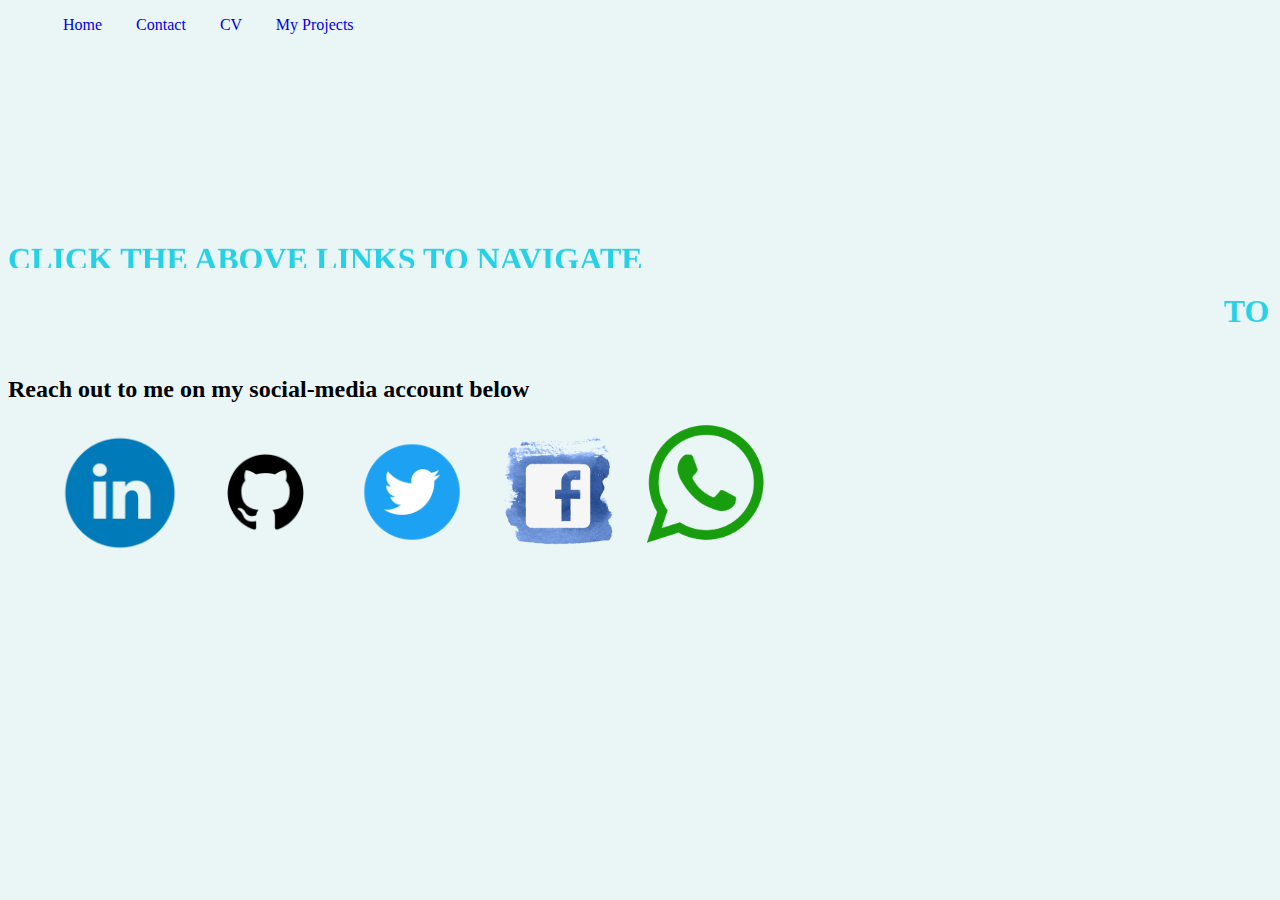
<file: index.html>
<!DOCTYPE html>
<html lang="en">
<head>
    <meta charset="UTF-8">
    <meta http-equiv="X-UA-Compatible" content="IE=edge">
    <meta name="viewport" content="width=device-width, initial-scale=1.0">
    <meta name="keywords" content="html beginner project, web development for beginner, html project, html for beginner">
    <meta name="author" content="Gbenga Fagbenro">
    <title>Unique Tech</title>
    <link rel="stylesheet" href="css/style.css">
    <link rel="shortcut icon" href="img/favicon.png" type="image/x-icon">
</head>
<body>
    <header>
        <nav>
            <ul>
                <li class="nav_li">
                    <a href="./index.html">Home</a>
                </li>
                <li class="nav_li">
                    <a href="./contact.html">Contact</a>
                </li>
                <li class="nav_li">
                    <a href="./cv.html">CV</a>
                </li>
                <li class="nav_li">
                    <a href="myProjects/uclass2.html" target="_blank">My Projects</a>
                </li>
            </ul>
        </nav>
    </header>
    <div style="margin: 100px 0 0;">
        <marquee behavior="spin" direction="up">
            <H1>CLICK THE ABOVE LINKS TO NAVIGATE</H1> <br><br><br>
        </marquee>
            <marquee behavior="spin" direction="left">
            <h1>TO BE CONTINUED... SEE YOU SOON </h1>
        </marquee>
    </div>
    
    <h2>Reach out to me on my social-media account below</h2>
    <!--Nesting each social media profile link to the logo shown-->
    <footer>
    <div class="content">    
        <ul>
            <li>
                <a href="https://www.linkedin.com/in/gbenga-fagbenro/"><img src="fav/linkedin.png" alt="Gbenga Fagbenro"></a>
            </li>
            <li>
                <a href="https://github.com/gbenga101/"><img src="fav/github.png" alt="Gbenga Fagbenro"></a>
            <li>
                <a href="https://twitter.com/FagbenroGbengaH"><img src="fav/twitter.png" alt="Gbenga Fagbenro"></a>
            </li>
            <li>
                <a href="https://web.facebook.com/fagbenro.gbenga.9"><img src="fav/facebook.png" alt="Gbenga Fagbenro" class="wa"></a>
            </li>
            <li>
                <a href="https://wa.me/08123024462"><img src="fav/whatsapp.png" alt="Gbenga Fagbenro" class="wa"></a>
            </li>
        </ul>
    </div>
    </footer>
</body>
</html>
</file>
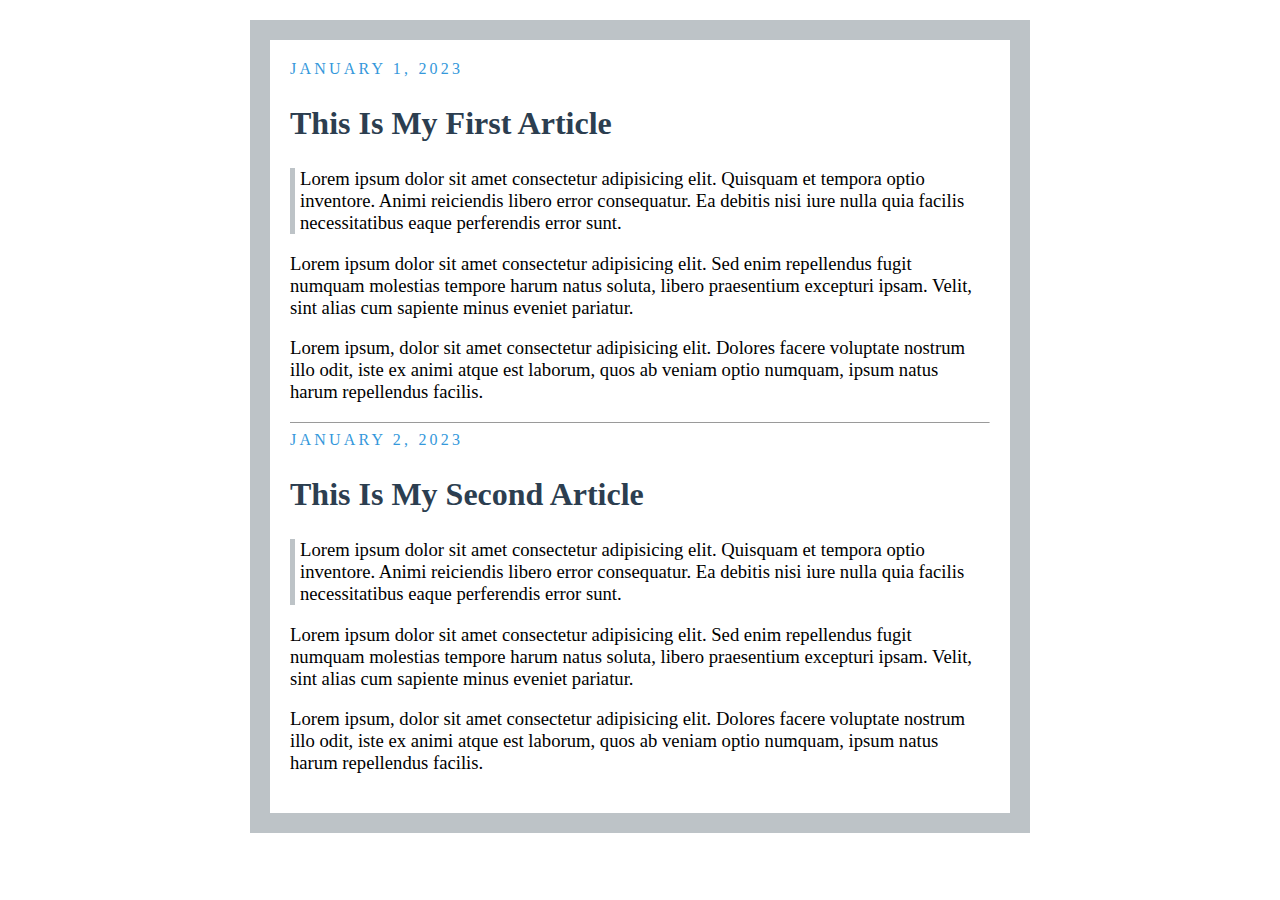
<file: blog.html>
<!DOCTYPE html>
<html lang="en">
<head>
    <meta charset="UTF-8">
    <meta http-equiv="X-UA-Compatible" content="IE=edge">
    <meta name="viewport" content="width=device-width, initial-scale=1.0">
    <title>Lorem Ipsom Blog</title>
    <link rel="stylesheet" href="css/blog.css">
</head>
<body>
    <div class="container">
            <div class="content">
                <div class="date">January 1, 2023</div>
                <h2>This is my first article</h2>
                <p class="new">Lorem ipsum dolor sit amet consectetur adipisicing elit. Quisquam et tempora optio inventore. Animi reiciendis libero error consequatur. Ea debitis nisi iure nulla quia facilis necessitatibus eaque perferendis error sunt.</p>
                <p>Lorem ipsum dolor sit amet consectetur adipisicing elit. Sed enim repellendus fugit numquam molestias tempore harum natus soluta, libero praesentium excepturi ipsam. Velit, sint alias cum sapiente minus eveniet pariatur.</p>
                <p>Lorem ipsum, dolor sit amet consectetur adipisicing elit. Dolores facere voluptate nostrum illo odit, iste ex animi atque est laborum, quos ab veniam optio numquam, ipsum natus harum repellendus facilis.</p>
            </div> <hr>
            <div class="content">
                <div class="date">January 2, 2023</div>
                <h2>This is my second article</h2>
                <p class="new">Lorem ipsum dolor sit amet consectetur adipisicing elit. Quisquam et tempora optio inventore. Animi reiciendis libero error consequatur. Ea debitis nisi iure nulla quia facilis necessitatibus eaque perferendis error sunt.</p>
                <p>Lorem ipsum dolor sit amet consectetur adipisicing elit. Sed enim repellendus fugit numquam molestias tempore harum natus soluta, libero praesentium excepturi ipsam. Velit, sint alias cum sapiente minus eveniet pariatur.</p>
                <p>Lorem ipsum, dolor sit amet consectetur adipisicing elit. Dolores facere voluptate nostrum illo odit, iste ex animi atque est laborum, quos ab veniam optio numquam, ipsum natus harum repellendus facilis.</p>
            </div>
    </div>
</body>
</html>
</file>
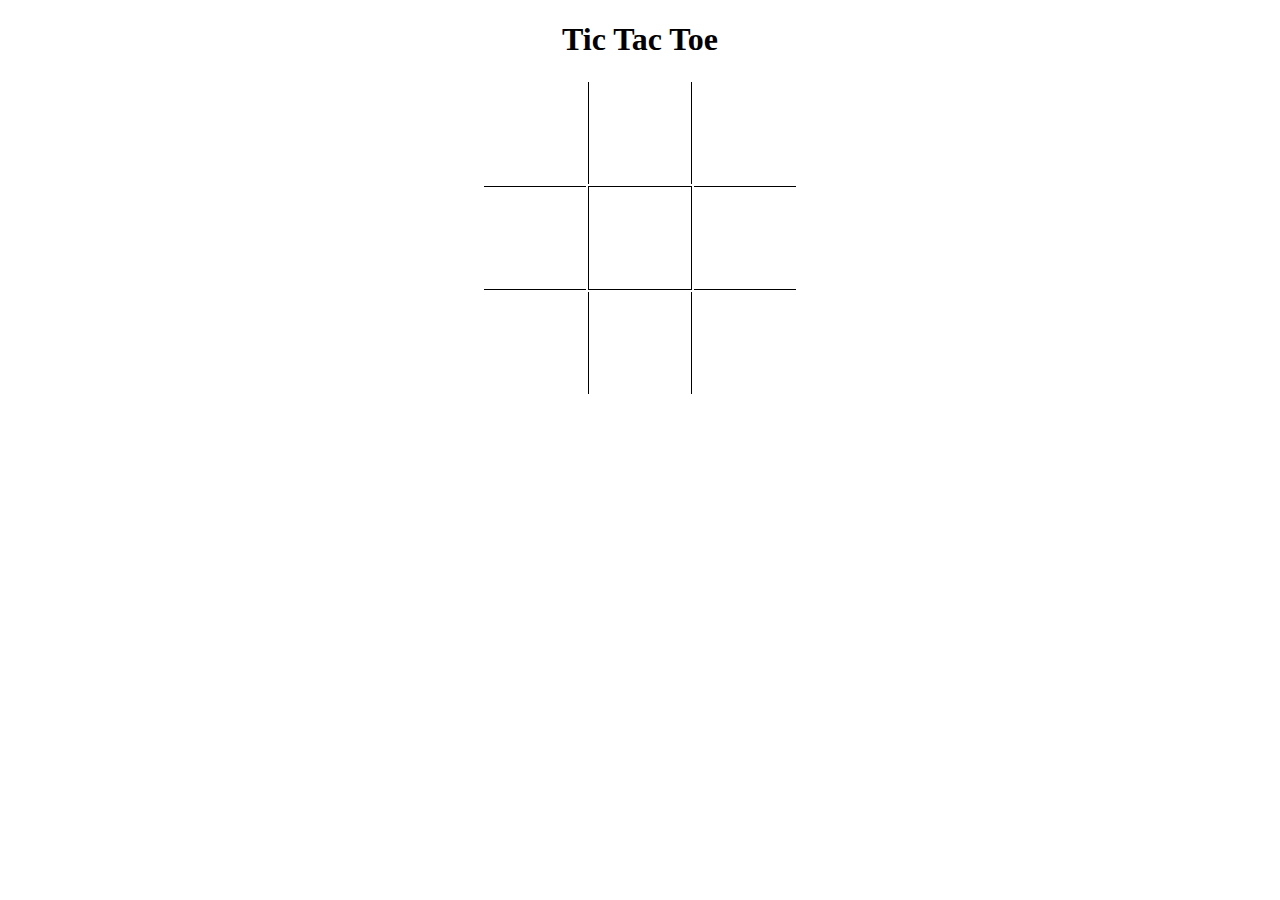
<file: board.html>
<!DOCTYPE html>
<html lang="en">
<head>
    <meta charset="UTF-8">
    <meta http-equiv="X-UA-Compatible" content="IE=edge">
    <meta name="viewport" content="width=device-width, initial-scale=1.0">
    <title>Tic Tac Toe</title>
    <style>
        h1{
            text-align: center;
        }
        table{
            margin: auto;
        }
        td{
            width: 100px;
            height: 100px;   
        }
        td:hover{
            border: 1px solid gray;
        }
        .up{
            border-left: 1px solid black;
            border-right: 1px solid black;
        }      
        .down{
            border-top: 1px solid black;
            border-bottom: 1px solid black;
        }
    </style>
</head>
<body>
    <h1>Tic Tac Toe</h1>
    <table>
        <tr>
            <td></td>
            <td class="up"></td>
            <td></td>
        </tr>
        <tr>
            <td class="down"></td>
            <td class="up down"></td>
            <td class="down"></td>
        </tr>
        <tr>
            <td></td>
            <td class="up"></td>
            <td></td>
        </tr>
    </table>
</body>
</html>
</file>
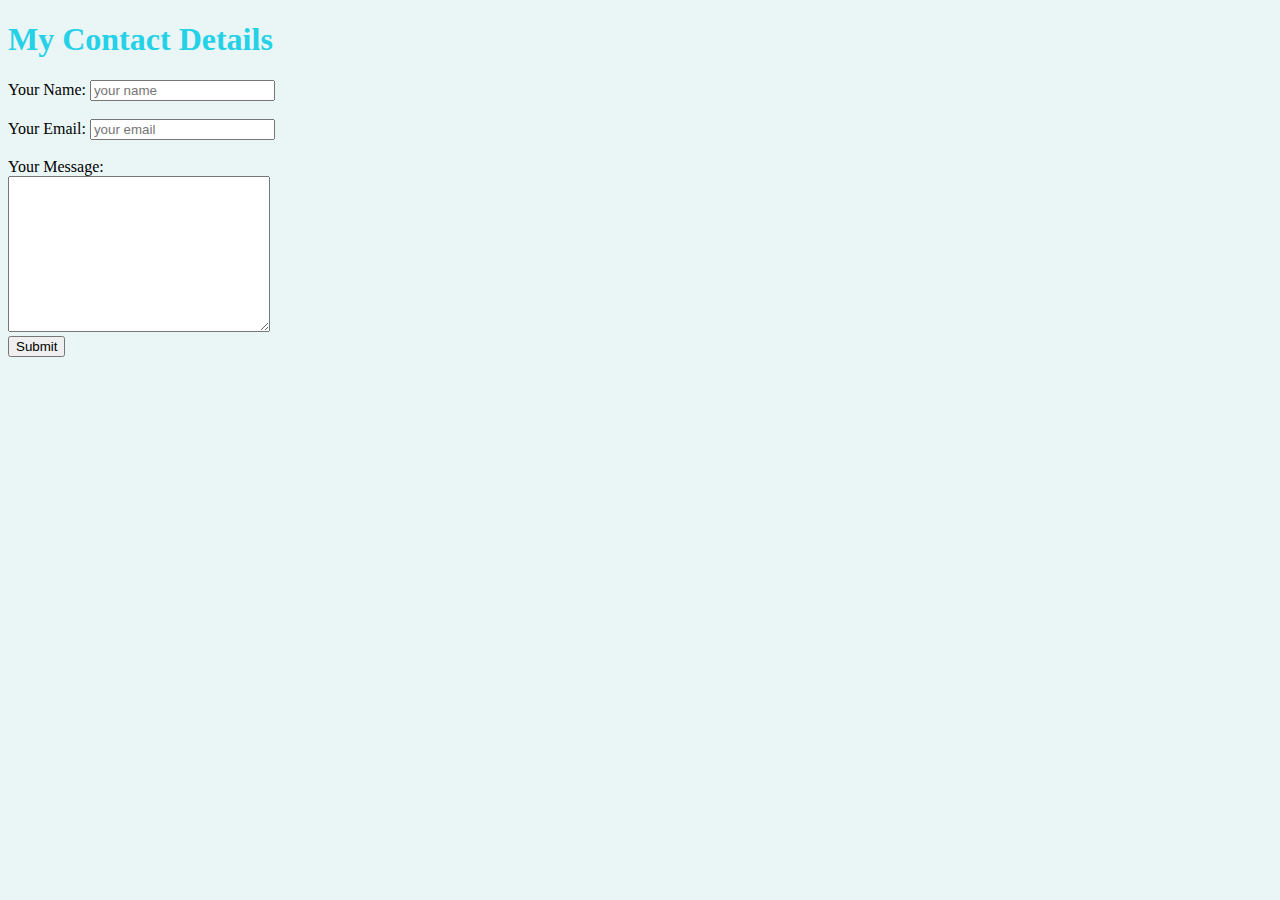
<file: contact.html>
<!DOCTYPE html>
<html lang="en">
<head>
    <meta charset="UTF-8">
    <meta http-equiv="X-UA-Compatible" content="IE=edge">
    <meta name="viewport" content="width=device-width, initial-scale=1.0">
    <title>Contact Page</title>
    <link rel="stylesheet" href="css/style.css">
    <link rel="shortcut icon" href="img/favicon.png" type="image/x-icon">
</head>
<body>
    <div>
        <h1>My Contact Details</h1>
        <form action="mailto:fagbenrogbengah@gmail" method="post" target="_blank" enctype="text/plain">
            <label for="name">Your Name:</label>
            <input type="text" name="yourName" id="name" placeholder="your name" required> <br><br>
            <label for="email">Your Email:</label>
            <input type="email" name="yourEmail" id="email" placeholder="your email" required> <br><br>
            <label for="message">Your Message:</label><br>
            <textarea name="yourMessage" id="message" cols="30" rows="10"></textarea> <br>   
            <input type="submit" value="Submit">
        </form>
            
    </div>
</body>
</html>
</file>
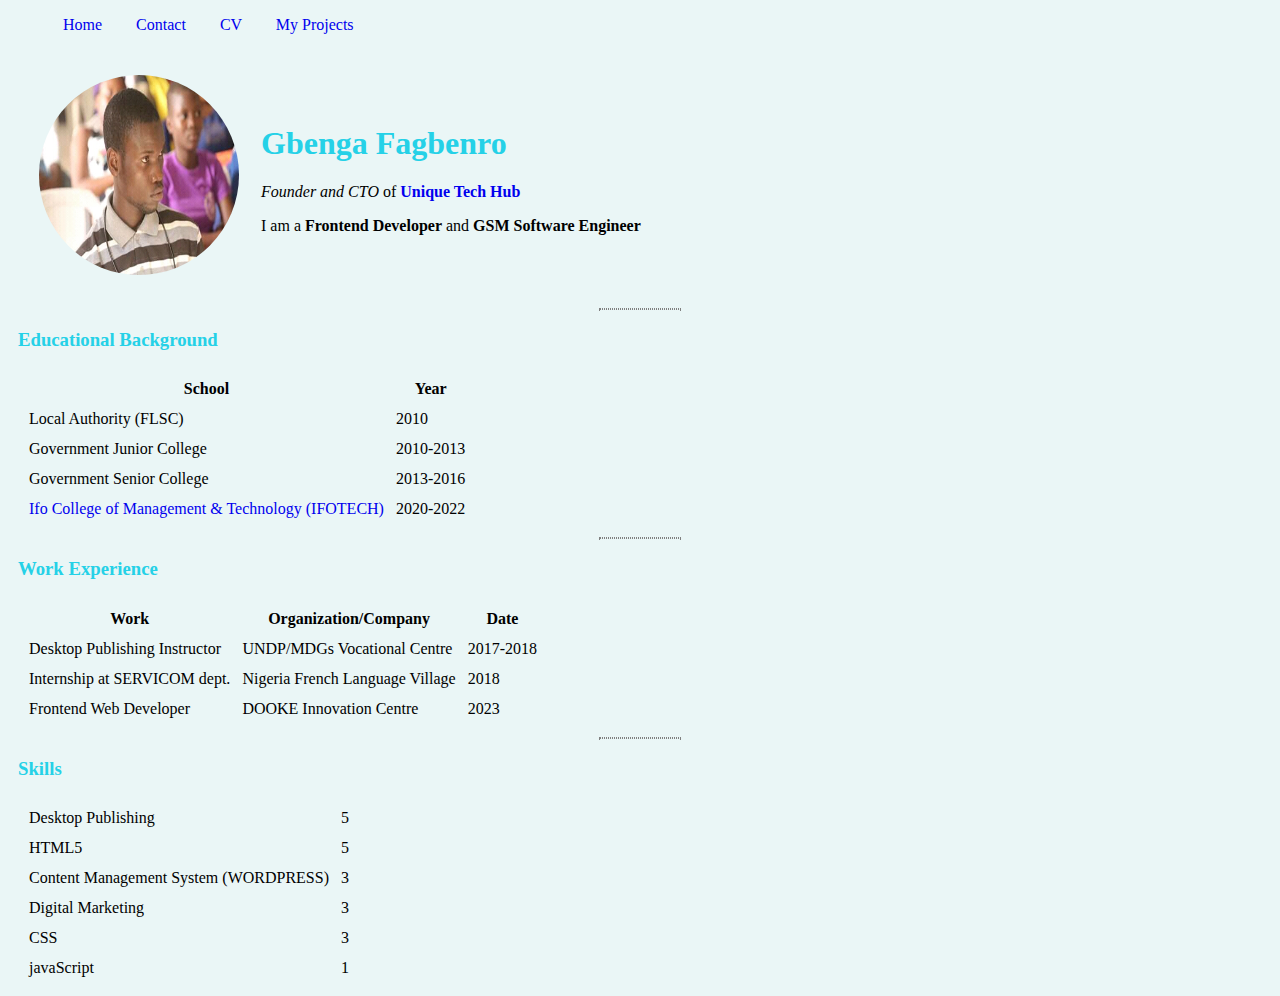
<file: cv.html>
<!DOCTYPE html>
<html lang="en">
<head>
    <meta charset="UTF-8">
    <meta http-equiv="X-UA-Compatible" content="IE=edge">
    <meta name="viewport" content="width=device-width, initial-scale=1.0">
    <meta name="keywords" content="html beginner project, web development for beginner, html project, html for beginner">
    <meta name="author" content="Gbenga Fagbenro">
    <title>My Resume</title>
    <link rel="stylesheet" href="css/style.css">
    <link rel="shortcut icon" href="img/favicon.png" type="image/x-icon">
</head>
<body>
    <header>
        <nav>
            <ul>
                <li class="nav_li">
                    <a href="./index.html">Home</a>
                </li>
                <li class="nav_li">
                    <a href="./contact.html">Contact</a>
                </li>
                <li class="nav_li">
                    <a href="./cv.html">CV</a>
                </li>
                <li class="nav_li">
                    <a href="myProjects/uclass2.html" target="_blank">My Projects</a>
                </li>
            </ul>
        </nav>
    </header>
    <div class="container">
        <table cellspacing="20">
            <tr>
                <td>
                    <a href="https://facebook.com/fagbenrogbenga.9" target="_blank"><img src="img/Gbenga.jpg" alt="Gbenga Fagbenro" class="Gbenga"></a>
                </td>
                <td>
                    <h1>Gbenga Fagbenro</h1> 
                    <p><em>Founder and CTO </em>of <strong> <a href="./index.html">Unique Tech Hub</a></strong></p>
                    <p>I am a <strong>Frontend Developer</strong> and <strong> GSM Software Engineer</strong></p>
                </td>
            </tr>
        </table> <hr>
        <h3>Educational Background</h3>
        <table cellspacing="10" class="tale">
            <tr>
                <th>School</th>
                <th>Year</th>
            </tr>
            <tr>
                <td>Local Authority (FLSC) </td>
                <td>2010</td>
            </tr>
            <tr>
                <td>Government Junior College</td>
                <td>2010-2013</td>
            </tr>
            <tr>
                <td>Government Senior College </td>
                <td>2013-2016</td>
            </tr>
            <tr>
                <td><a href="https://www.ifotechpoly.edu.ng" target="_blank">Ifo College of Management & Technology (IFOTECH)</a></td>
                <td>2020-2022</td>
            </tr>
        </table> <hr>
        
        <h3>Work Experience</h3>
        <table cellspacing="10">
            <tr>
                <th>Work</th>
                <th>Organization/Company</th>
                <th>Date</th>
            </tr>
            <tr>
                <td>Desktop Publishing Instructor</td>
                <td>UNDP/MDGs Vocational Centre</td>
                <td>2017-2018</td>
            </tr>
            <tr>
                <td>Internship at SERVICOM dept.</td>
                <td>Nigeria French Language Village</td>
                <td>2018</td>
            </tr>
            <tr>
                <td>Frontend Web Developer</td>
                <td>DOOKE Innovation Centre</td>
                <td>2023</td>
            </tr>
        </table> <hr> 
        <h3>Skills</h3>
        <table cellspacing="10">
            <tr>
                <td>Desktop Publishing</td>
                <td>5</td>
            </tr>
            <tr>
                <td>HTML5</td>
                <td>5</td>
            </tr>
            <tr>
                <td>Content Management System (WORDPRESS)</td>
                <td>3</td>
            </tr>
            <tr>
                <td>Digital Marketing</td>
                <td>3</td>
            </tr>
            <tr>
                <td>CSS</td>
                <td>3</td>
            </tr>
            <tr>
                <td>javaScript</td>
                <td>1</td>
            </tr>
        </table>
    </div>
</body>
</html>
</file>
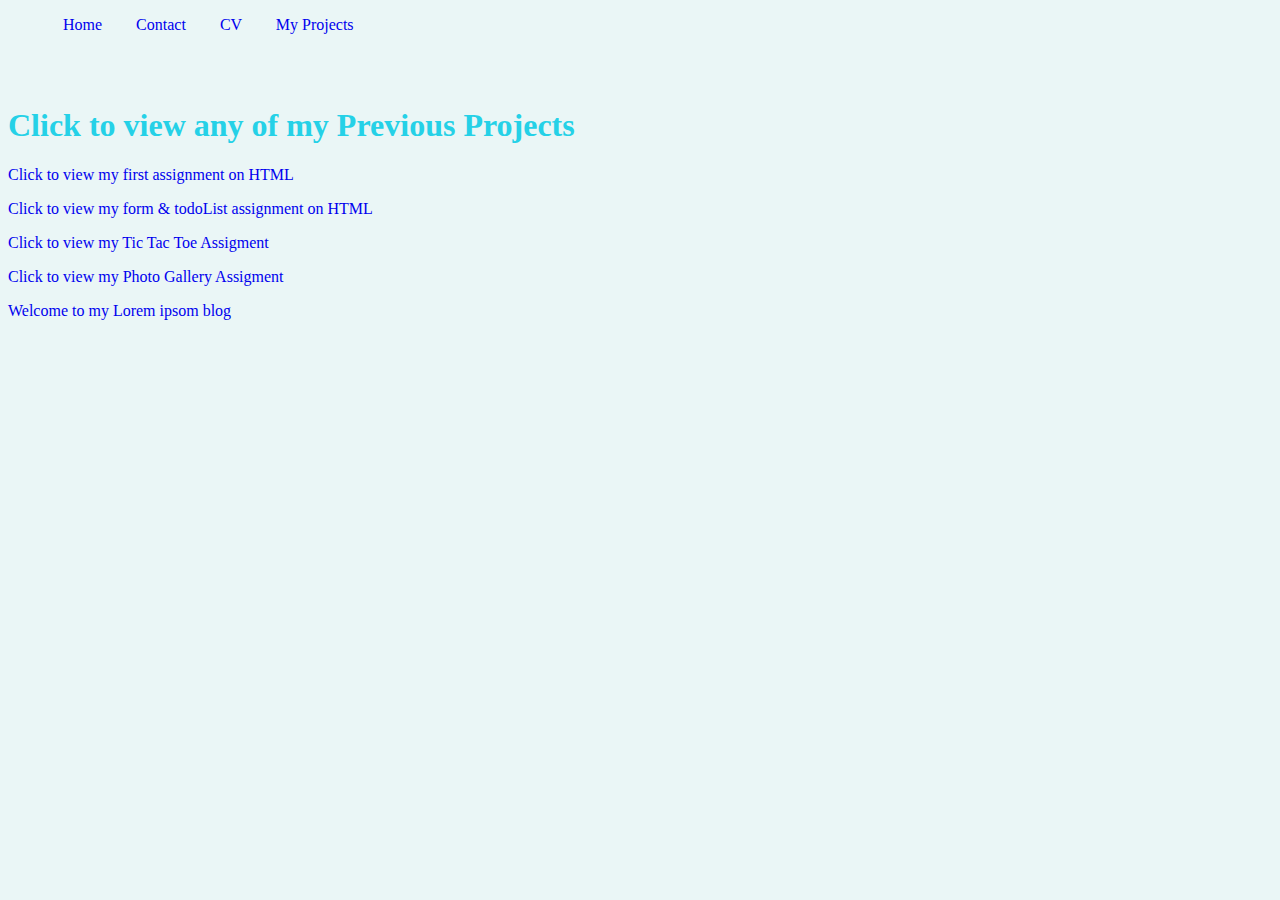
<file: uclass2.html>
<!DOCTYPE html>
<html lang="en">
<head>
    <meta charset="UTF-8">
    <meta http-equiv="X-UA-Compatible" content="IE=edge">
    <meta name="viewport" content="width=device-width, initial-scale=1.0">
    <title>About me</title>
    <link rel="stylesheet" href="css/style.css">
    <link rel="shortcut icon" href="img/favicon.png" type="image/x-icon">
    <style>
        a{
         text-decoration: none;   
        }
        a:hover{
            background-color: black;
            color: gold;
        }
        li{
            list-style: circle;
        }
    </style>
</head>
<body>
    <header>
        <nav>
            <ul>
                <li class="nav_li">
                    <a href="./index.html">Home</a>
                </li>
                <li class="nav_li">
                    <a href="./contact.html">Contact</a>
                </li>
                <li class="nav_li">
                    <a href="./cv.html">CV</a>
                </li>
                <li class="nav_li">
                    <a href="./uclass2.html" target="_blank">My Projects</a>
                </li>
            </ul>
        </nav>
    </header> <br><br>
    <div class="pcontainer">
        <h1>Click to view any of my Previous Projects</h1>
        <p><a href="./uclass.html" target="_blank">Click to view my first assignment on HTML</a></p>
        <p><a href="./form.html" target="_blank">Click to view my form & todoList assignment on HTML</a></p>
        <p><a href="./board.html" target="_blank">Click to view my Tic Tac Toe Assigment</a></p>
        <p><a href="./photoGallery.html" target="_blank">Click to view my Photo Gallery Assigment</a></p>
        <p><a href="./blog.html" target="_blank">Welcome to my Lorem ipsom blog</a></p>
    </div>
</body>
</html>
</file>
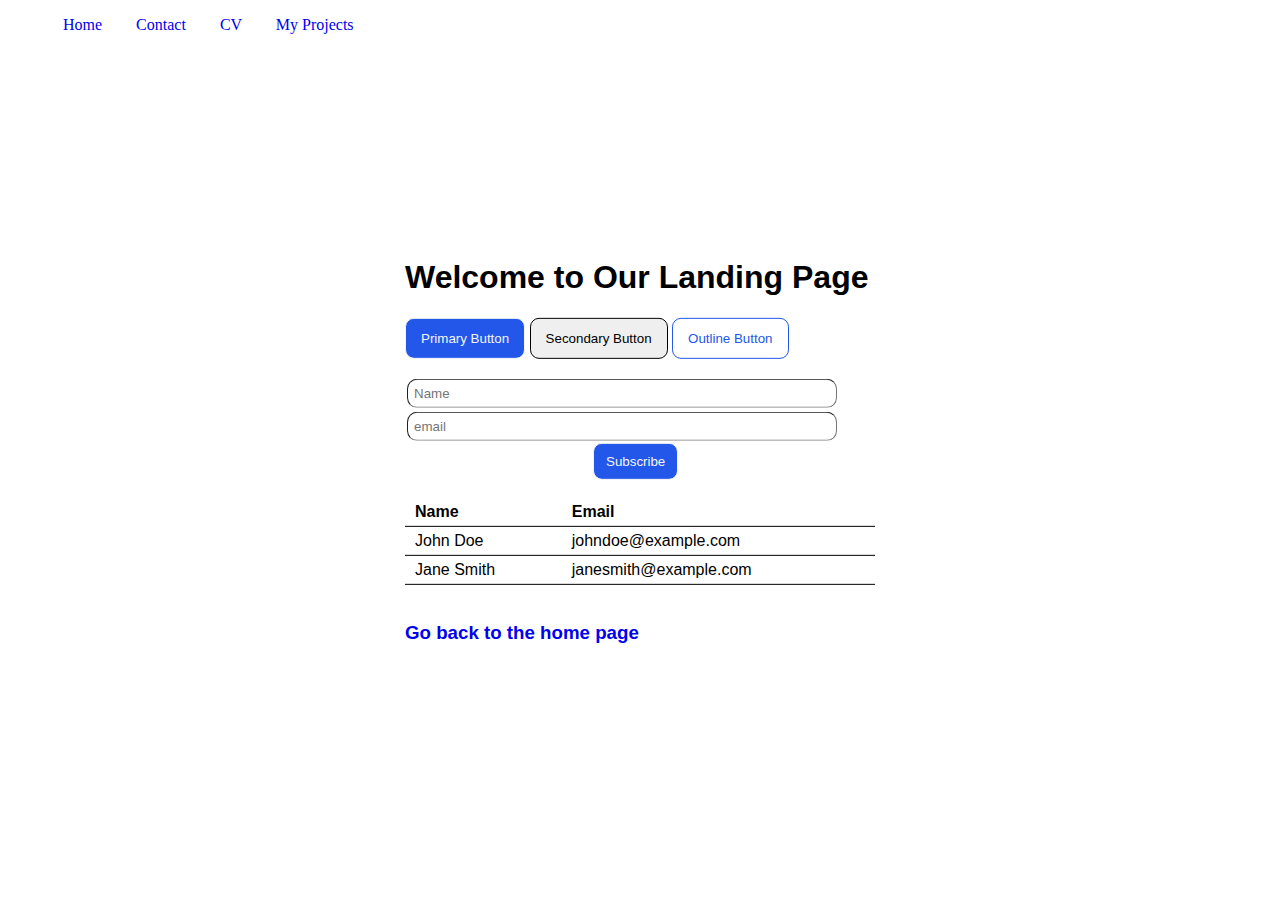
<file: myProjects/class.html>
<!DOCTYPE html>
<html lang="en">
<head>
    <meta charset="UTF-8">
    <meta http-equiv="X-UA-Compatible" content="IE=edge">
    <meta name="viewport" content="width=device-width, initial-scale=1.0">
    <title>Document</title>
    <link rel="stylesheet" href="css/class.css">
</head>
<body>
    <header>
        <nav>
            <ul>
                <li class="nav_li">
                    <a href="./index.html">Home</a>
                </li>
                <li class="nav_li">
                    <a href="./contact.html">Contact</a>
                </li>
                <li class="nav_li">
                    <a href="./cv.html">CV</a>
                </li>
                <li class="nav_li">
                    <a href="./uclass2.html" target="_blank">My Projects</a>
                </li>
            </ul>
        </nav>
    </header>
    <div class="container">
        <h1>Welcome to Our Landing Page</h1>
        <div class="btn">
            <button type="button" class="pb pB">Primary Button</button>
            <button type="button" class="sb">Secondary Button</button>
            <button type="button" class="ob">Outline Button</button>
        </div> <br>
        <div class="form">
            <form action="" method="get">
                <input type="text" name="name" placeholder="Name"> <br>
                <input type="email" name="email" placeholder="email">
            </form>
            <button class="sub Sub">Subscribe</button>
        </div> <br>
        <div class="tab">
            <table>
                <tr class="tb">
                    <th>Name</th>
                    <th>Email</th>
                </tr>
                <tr class="tb">
                    <td>John Doe</td>
                    <td>johndoe@example.com</td>
                </tr>
                <tr class="tb">
                    <td>Jane Smith</td>
                    <td>janesmith@example.com</td>
                </tr>
            </table>
        </div> <br>
        <h3><a href="../index.html">Go back to the home page</a></h2>
    </div>
</body>
</html>
</file>
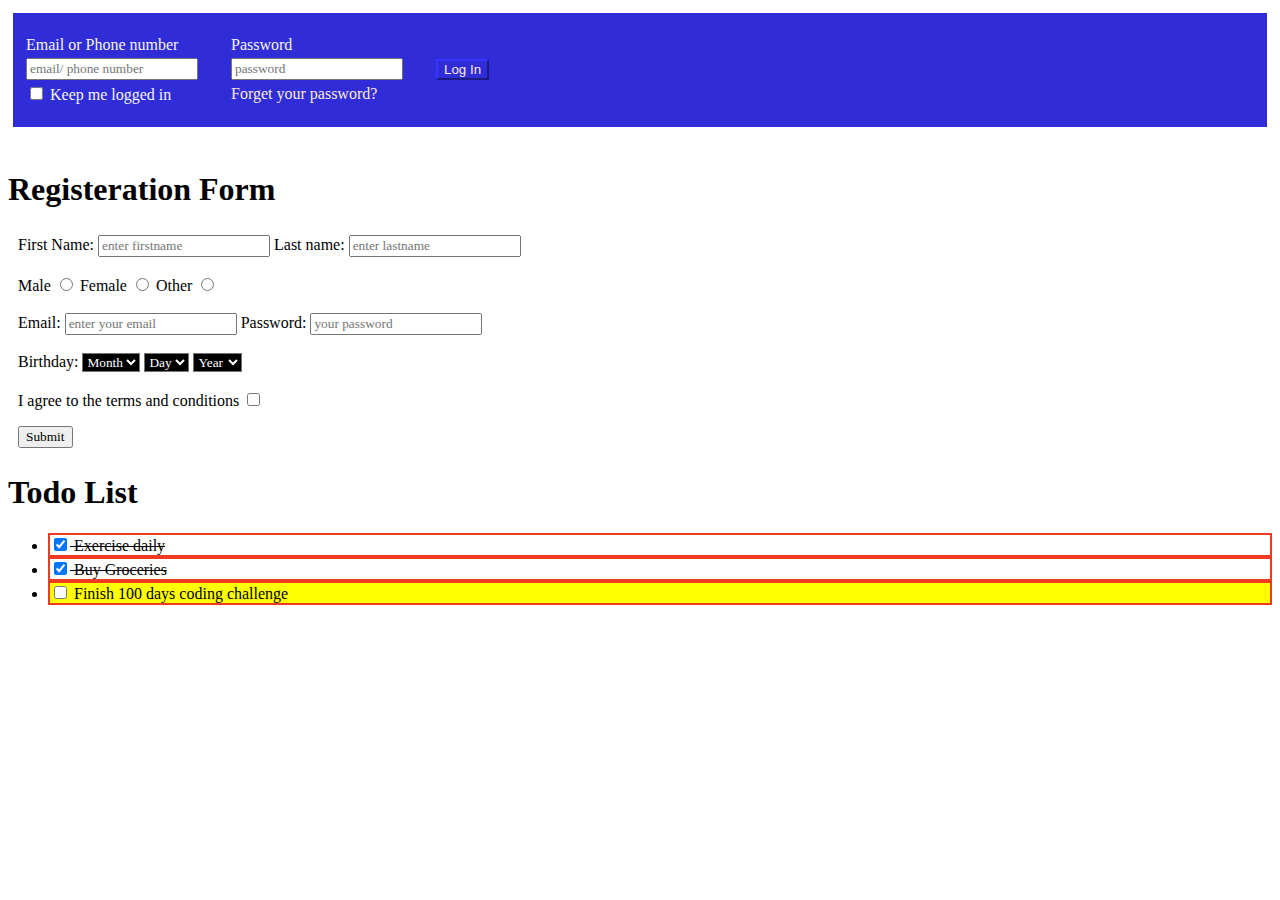
<file: myProjects/form.html>
<!DOCTYPE html>
<html lang="en">
<head>
    <meta charset="UTF-8">
    <meta http-equiv="X-UA-Compatible" content="IE=edge">
    <meta name="viewport" content="width=device-width, initial-scale=1.0">
    <title>HTML FORM</title>
    <link rel="stylesheet" type="text/css" href="css/form.css">
    <style>
    </style>
</head>
<body>
    <!--facebook form trial-->
    <form>
        <div class="facebook-form">
            <table>
                <thead>
                    <tr>
                        <td>Email or Phone number</td>
                        <td class="sectab">Password</td>
                    </tr>
                </thead>
                <tbody>
                    <tr>
                        <td><input type="text" placeholder="email/ phone number"></td>
                        <td class="sectab"><input type="password" placeholder="password"></td>
                        <td><input type="button" value="Log In" class="btn"></td>
                    </tr>
                    <tr>
                        <td><input type="checkbox" name="login" id="login"> Keep me logged in</td>
                        <td class="sectab"><a href="#" class="log">Forget your password?</a></td>
                    </tr>
                </tbody>
            </table>
        </div>
        </form>
<br>
        <!--html regidtrstion form-->
        <h1>Registeration Form</h1>
        <form class="form">
            <!--label and input for firstname & lastname-->
            <div>
                <label for="firstname">First Name:</label>
                <input type="text" name="firstname" id="firstname" placeholder="enter firstname" required>
                <label for="lastname">Last name:</label>
                <input type="text" name="lastname" id="lastname" placeholder="enter lastname" required>
            </div> <br>
            <!--label and input for gender-->
            <div>
                <label for="male">Male</label>
                <input type="radio" name="gender" id="male" value="male">
                <label for="female">Female</label>
                <input type="radio" name="gender" id="female" value="female">
                <label for="female">Other</label>
                <input type="radio" name="gender" id="other" value="other">
            </div> <br>
            <!--label and input for email & password-->
            <div>
                <label for="email">Email:</label>
                <input type="email" name="email" id="email" placeholder="enter your email" required>
                <label for="password">Password:</label>
                <input type="password" name="password" id="password" placeholder="your password" minlength="5" max="10" required>
            </div> <br>
            <!--label and input for Birthday with 3 select tags-->
            <div>
                <label for="birthday">Birthday:</label>
                    <select name="month" id="birthday">
                        <option value="month">Month</option>
                        <option value="january">Jan</option>
                        <option value="february">Feb</option>
                        <option value="march">Mar</option>
                        <option value="april">Apr</option>
                        <option value="may">May</option>
                        <option value="june">Jun</option>
                        <option value="july">Jul</option>
                        <option value="august">Aug</option>
                        <option value="september">Sep</option>
                        <option value="october">Oct</option>
                        <option value="november">Nov</option>
                        <option value="december">Dec</option>
                    </select>
                    <select name="day" id="birthday">
                        <option>Day</option>
                        <option>1</option>
                        <option>2</option>
                        <option>3</option>
                        <option>4</option>
                        <option>5</option>
                        <option>6</option>
                        <option>7</option>
                        <option>8</option>
                        <option>9</option>
                        <option>10</option>
                        <option>11</option>
                        <option>12</option>
                        <option>13</option>
                        <option>14</option>
                        <option>15</option>
                        <option>16</option>
                        <option>17</option>
                        <option>18</option>
                        <option>19</option>
                        <option>20</option>
                        <option>21</option>
                        <option>22</option>
                        <option>23</option>
                        <option>24</option>
                        <option>25</option>
                        <option>26</option>
                        <option>27</option>
                        <option>28</option>
                        <option>29</option>
                        <option>30</option>
                        <option>31</option>
                    </select>
                    <select name="year" id="birthday">
                        <option>Year</option>
                        <option>2025</option>
                        <option>2024</option>
                        <option>2023</option>
                        <option>2022</option>
                        <option>2021</option>
                        <option>2020</option>
                        <option>2019</option>
                        <option>2018</option>
                        <option>2017</option>
                        <option>2016</option>
                        <option>2015</option>
                        <option>2014</option>
                        <option>2013</option>
                        <option>2012</option>
                        <option>2011</option>
                        <option>2010</option>
                        <option>2009</option>
                        <option>2008</option>
                        <option>2007</option>
                        <option>2006</option>
                        <option>2005</option>
                        <option>2004</option>
                        <option>2003</option>
                        <option>2002</option>
                        <option>2002</option>
                        <option>2001</option>
                        <option>2000</option>
                        <option>1999</option>
                        <option>1998</option>
                        <option>1997</option>
                        <option>1996</option>
                    </select>
                </div> <br>
                <!--label for agreement condotion--> 
                <div>
                    <label for="agreement">I agree to the terms and conditions</label>
                    <input type="checkbox" name="yes" id="agreement" required><br>
                    
                </div>
                <div><p></p>
            <button type="submit">Submit</button>
        </div>
        </form>
        <div>
            <h1>Todo List</h1>
            <ul>
                <li>
                    <label>
                        <input type="checkbox" name="todoList" checked> 
                        Exercise daily
                    </label>
                </li>
                <li>
                    <label>
                        <input type="checkbox" name="todoList" checked> 
                        Buy Groceries
                    </label>
                </li>
                <li  id="tList">
                    <label>
                        <input type="checkbox" name="todoList"> 
                        Finish 100 days coding challenge
                    </label>
                </li>
            </ul>
        </div>
</body>
</html
</file>
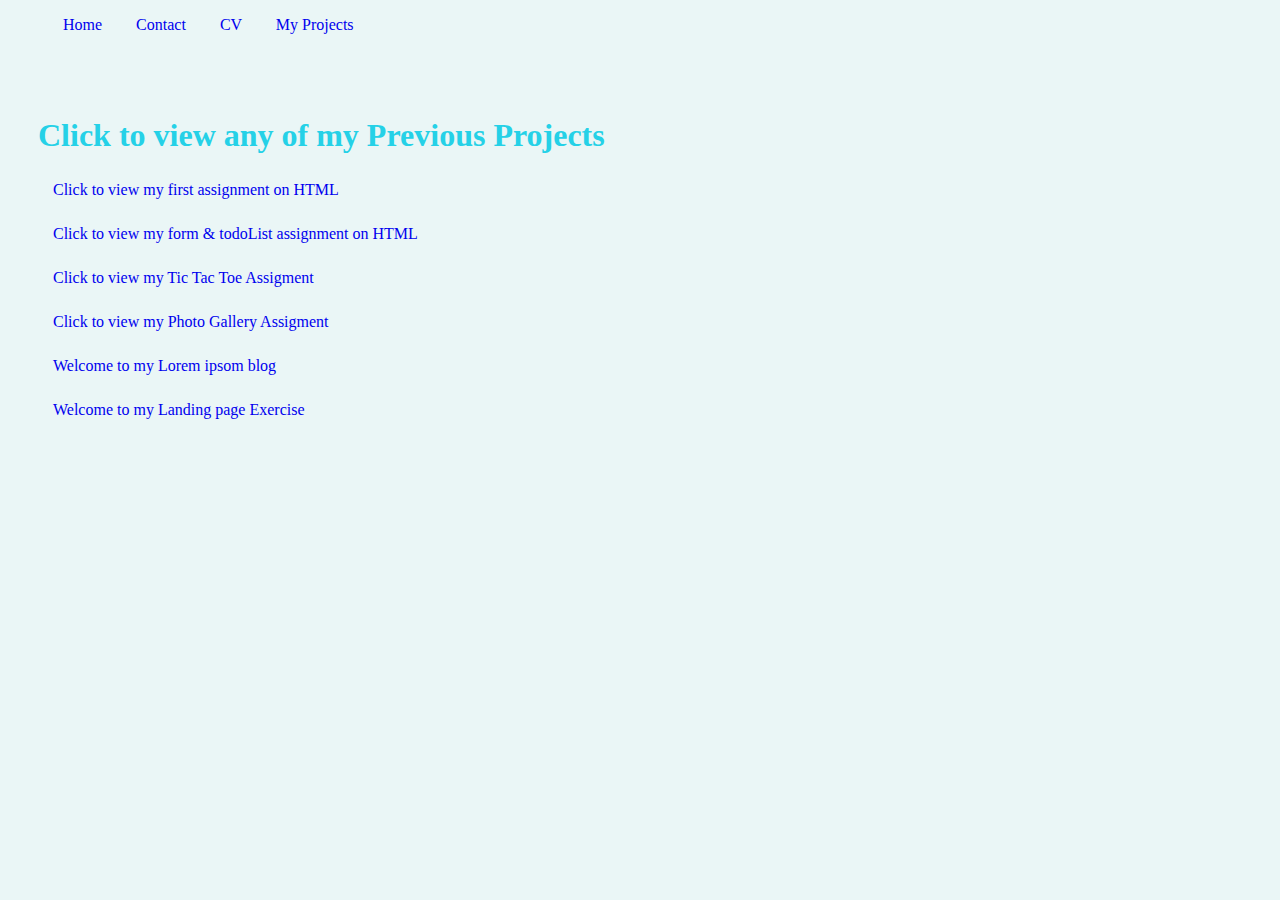
<file: myProjects/uclass2.html>
<!DOCTYPE html>
<html lang="en">
<head>
    <meta charset="UTF-8">
    <meta http-equiv="X-UA-Compatible" content="IE=edge">
    <meta name="viewport" content="width=device-width, initial-scale=1.0">
    <title>My projects</title>
    <link rel="stylesheet" href="css/style.css">
    <link rel="shortcut icon" href="img/favicon.png" type="image/x-icon">
</head>
<body>
    <header>
        <nav>
            <ul>
                <li class="nav_li">
                    <a href="./index.html">Home</a>
                </li>
                <li class="nav_li">
                    <a href="./contact.html">Contact</a>
                </li>
                <li class="nav_li">
                    <a href="./cv.html">CV</a>
                </li>
                <li class="nav_li">
                    <a href="./uclass2.html" target="_blank">My Projects</a>
                </li>
            </ul>
        </nav>
    </header> <br><br>
    <div class="pcontainer">
        <h1>Click to view any of my Previous Projects</h1>
        <p><a href="./uclass.html" target="_blank">Click to view my first assignment on HTML</a></p>
        <p><a href="./form.html" target="_blank">Click to view my form & todoList assignment on HTML</a></p>
        <p><a href="./board.html" target="_blank">Click to view my Tic Tac Toe Assigment</a></p>
        <p><a href="./photoGallery.html" target="_blank">Click to view my Photo Gallery Assigment</a></p>
        <p><a href="./blog.html" target="_blank">Welcome to my Lorem ipsom blog</a></p>
        <p><a href="./class.html" target="_blank">Welcome to my Landing page Exercise</a></p>
    </div>
</body>
</html>
</file>
<file: css/style.css>
*{
    text-decoration: none;
    list-style: none;
}
    body{
    background-color: #eaf6f6;
    font-family: cursive;

}
h3, h1{
    color: rgb(37, 209, 231);
}

header nav ul li {
    display: inline;
    padding: 0 15px;
}
hr{
    border: 2px 0 0 0;
    border-style: dotted;

    width: 80px;

}
a:hover{
    color: rgb(37, 209, 231);
}
.container{
    margin-top: 20px;
    padding: 0 10px;
}
.content li{
    text-align: center;
    display: inline;
    padding: 0 10px;
}
.content li a img{
    width: 10%;
    height: 10%;
}
.Gbenga{
    width: 200px;
    height: 200px;
    border-radius: 100%;
}
</file>
<file: css/blog.css>
body{
    margin: 20px auto;
    width: 80%;
    border: 20px solid #bdc3c7;
    padding: 20px;
    max-width: 700px;
}
.container{
    margin: auto;

}
.date{
    color: #3498db;
    text-transform: uppercase;
    letter-spacing: 0.2rem;
}
h2{
    color: #2c3e50;
    text-transform: capitalize;
    font-weight: 800px;
    font-size: 2.0rem;
    font-family: Cambria, Cochin, Georgia, Times, 'Times New Roman', serif;

}
p{
    font-family: Georgia, 'Times New Roman', Times, serif;
    font-size: 14pt;
}
.new{
    border-left: 5px solid #bdc3c7;
    padding-left: 5px;
}
hr{
    border-bottom: 50px;
}
</file>
<file: myProjects/css/class.css>
*{
    box-sizing: border-box;
}
body{
    font-family: 'Trebuchet MS', 'Lucida Sans Unicode', 'Lucida Grande', 'Lucida Sans', Arial, sans-serif;
}
header nav ul li {
    display: inline;
    padding: 0 15px;
    font-family: cursive;
}
.container{
    width: 500px;
    margin: auto;
    position: absolute;
    top: 50%;
    left: 50%;
    transform: translate(-50%, -50%);
    padding: 15px;
}
.pb, .sb, .ob{
    padding: 12px 15px;
    border: 1px solid;
    border-radius: 9px;
}
.pB, .sub{
    background-color: rgb(34, 87, 233);
    color: whitesmoke;
}
.ob{
    background-color: white;
    color: rgb(34, 87, 233);
}

.pB:hover{
    background-color: goldenrod;
    color: black;
    font-weight: bold;
}
.sb:hover{
    background-color: black;
    color: whitesmoke;
    font-weight: bold;
}
.ob:hover{
    background-color: rgb(34, 87, 233);
    color: white;
    font-weight: bold;
}
input[type="email"], [type="text"]{
    width: 430px;
    padding: 6px;
    border-radius: 10px;
    border-width: 1px;
    margin: 2px;
}
.Sub{
    padding: 10px 12px;
    border: 1px solid;
    border-radius: 9px;
    margin: 0 40%;
}
table{
    border-collapse: collapse;
    width: 100%;
    text-align: left;
    padding: 55px;
}
th, td{
    padding: 5px 10px;
}
.tb{
    border-bottom: 1px solid;
}
a{
    text-decoration: none;
}
a:hover{
    color: rgb(37, 209, 231);
}
</file>
<file: myProjects/css/form.css>
*{
    font-family: cursive;
}
.facebook-form{
    background-color: rgb(47, 44, 216);
    color: whitesmoke;
    margin: 0px;
    padding: 20px 10px;
}
.btn{
    background-color: rgb(47, 44, 216);
    color: antiquewhite;
    border-color: rgb(47, 44, 216);
    font-family: Verdana, Geneva, Tahoma, sans-serif;
}
.btn:hover{
    font-weight: bold;
}
.log{
    background-color: rgb(47, 44, 216);
    color: antiquewhite;
    text-decoration: none;
}
form{
    padding: 5px ;
}
.form{
    padding: 5px 10px;
}
.sectab{
    padding: 0 30px;
}
select[name="month"], [name="day"], [name="year"]{
    background-color: black;
    color: white;
}
li{
    border: 2px solid rgb(240, 59, 35);
    text-decoration: line-through;
}
#tList{
    text-decoration: none;
    background-color: yellow;
}
</file>
<file: myProjects/css/style.css>
*{
    text-decoration: none;
    list-style: none;
}
    body{
    background-color: #eaf6f6;
    font-family: cursive;

}
h3, h1{
    color: rgb(37, 209, 231);
}

header nav ul li {
    display: inline;
    padding: 0 15px;
}
hr{
    border: 50px dotted rgb(36, 187, 233);
    border-style: dotted;
    border-width: 8px 0 0;
    width: 90px;

}
a:hover{
    color: rgb(37, 209, 231);
}
.container{
    margin-top: 20px;
    padding: 0 12px;
}
.content li{
    text-align: center;
    display: inline;
    padding: 0 10px;
}
.content li a img{
    width: 10%;
    height: 10%;
}
.pcontainer{
    margin: 5px 25px;
    max-width: fit-content;
    padding: 5px;
}
.pcontainer p{
    padding: 5px 15px;
}
.Gbenga{
    width: 200px;
    height: 200px;
    border-radius: 100%;
}
</file>
